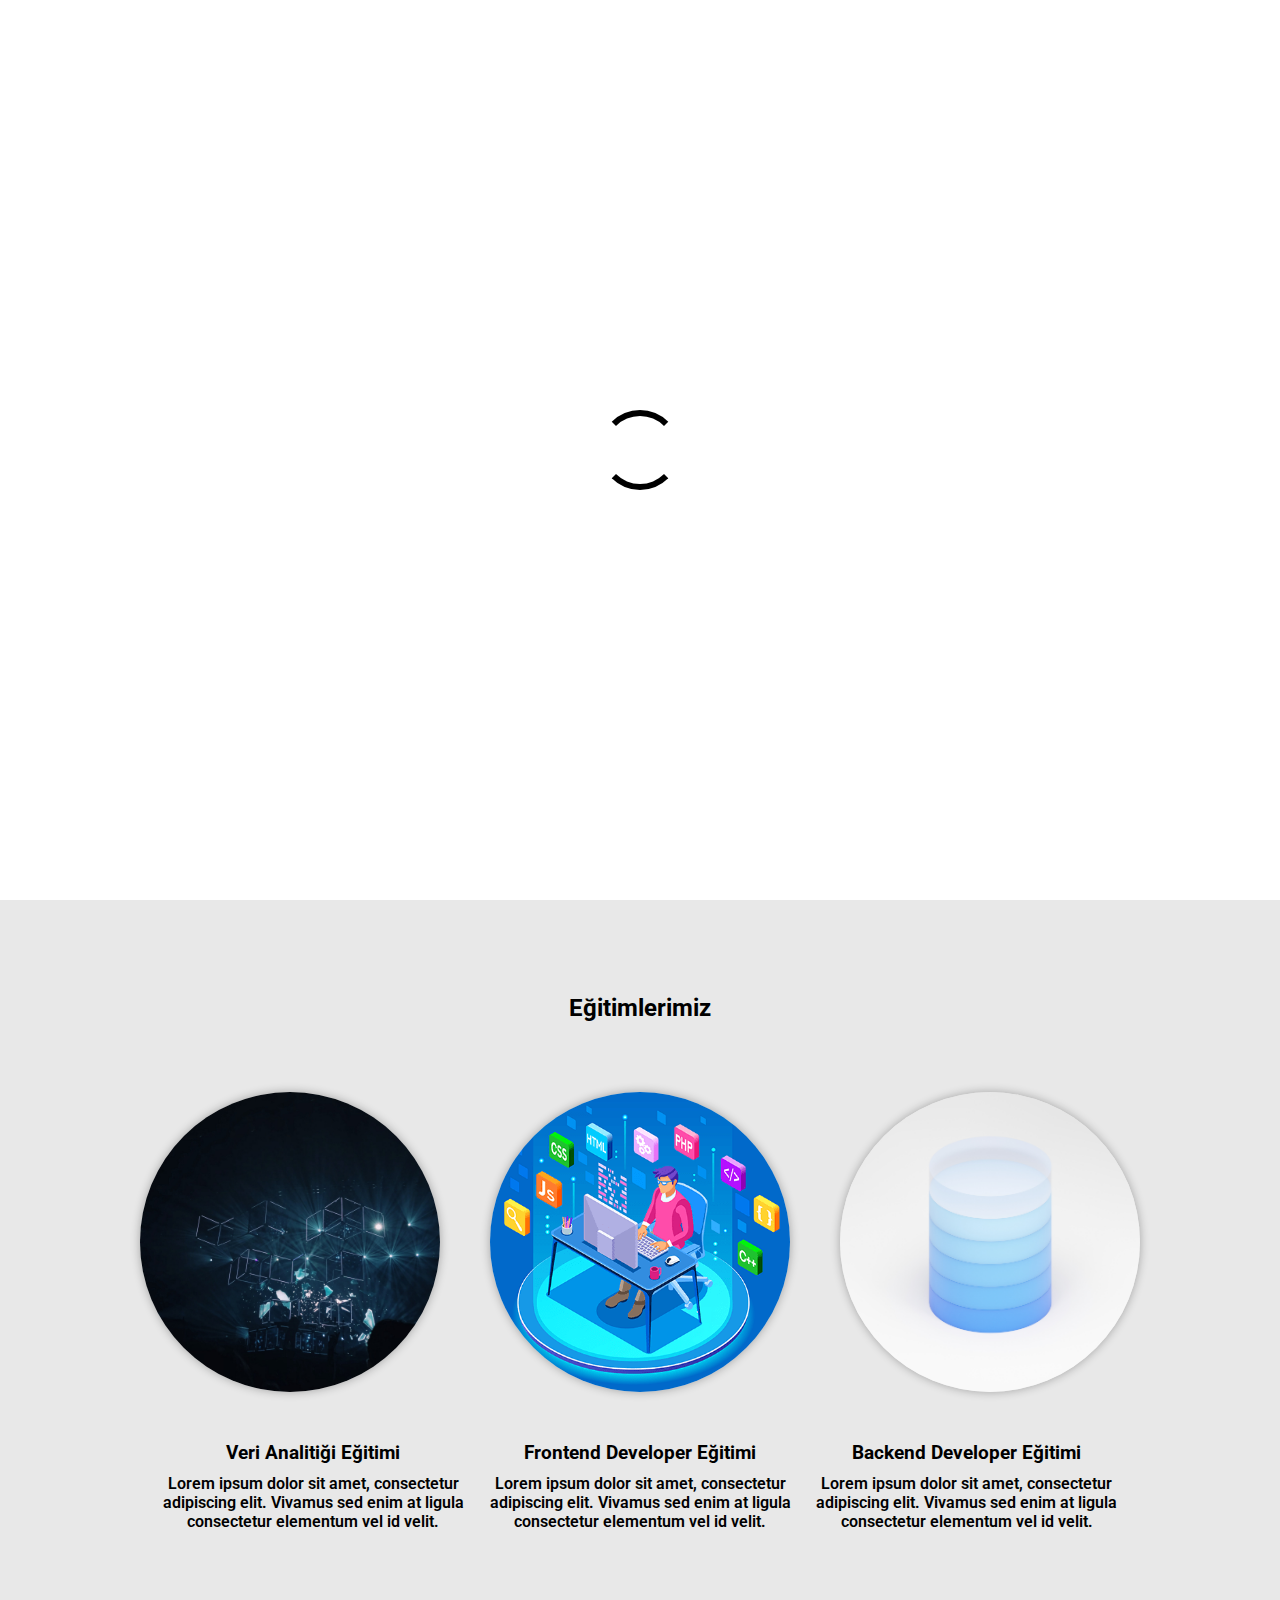
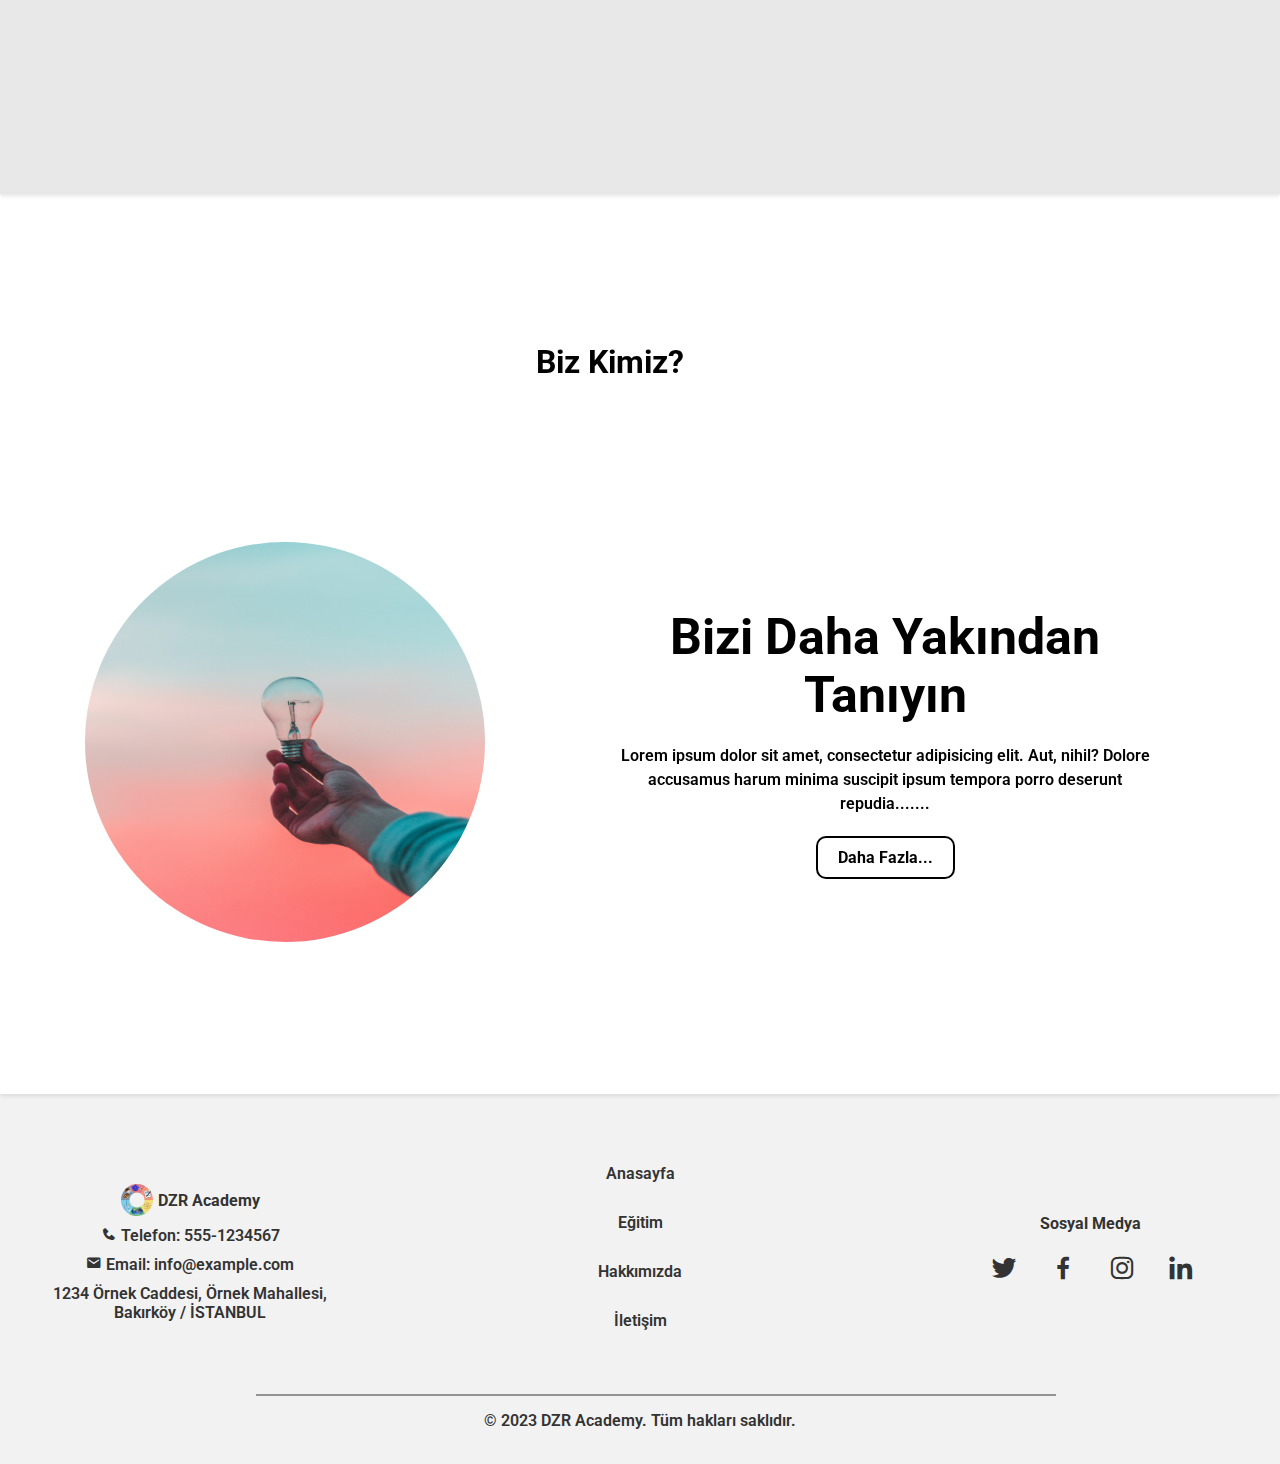
<file: index.html>
<!DOCTYPE html>
<html lang="en">

<head>
    <meta charset="UTF-8">
    <meta http-equiv="X-UA-Compatible" content="IE=edge">
    <meta name="viewport" content="width=device-width, initial-scale=1.0">
    <link rel="stylesheet" href="style.css">
    <link rel="icon" type="image/x-icon" href="img/logo.svg">
    <link href='https://unpkg.com/boxicons@2.1.4/css/boxicons.min.css' rel='stylesheet'>
    <link rel="stylesheet" href="sweetalert2.min.css">

    <title>DZR Academy</title>
</head>

<body>

    <div class="loading">
        <div class="loading-animation"></div>
    </div>

    <div class="content">
        <header>

            <div class="logo">
                <img src="img/logo.svg" alt="">
            </div>

            <nav class="navigation">
                <a href="#home">Anasayfa</a>
                <a href="#educations">Eğitimler</a>
                <a href="#about">Hakkımızda</a>
                <a href="iletisim.html">İletişim</a>
            </nav>


            <div class="buttons">

                <button class="sign-in" onclick="openForm()">Giriş Yap<img src="img/sign-in.svg"></button>

                <div class="form-popup" id="myForm">
                    <form action="#" class="form-container">
                        <img onclick="closeForm()" src="img/close.svg" alt="">
                        <h2>Oturum Aç</h2>
                        <label for="username"><b>Kullanıcı Adı</b></label>
                        <input type="text" id="username" placeholder="Kullanıcı Adınızı Girin" name="username" required>
                        <label for="password"><b>Şifre</b></label>
                        <input type="password" id="password" placeholder="Şifrenizi Girin" name="password" required>
                        <div class="form-buttons">
                            <button type="submit" class="btn login">Giriş Yap</button>
                            <button type="button" class="btn cancel" onclick="closeForm()">Kapat</button>
                        </div>
                        <span class="forgot-password"><a href="#" onclick="closeForm(); openForm2()">Şifremi
                                Unuttum?</a></span>
                        <span>Hesabın Yok Mu?<a class="register" href="#"
                                onclick="closeForm(); openForm1()">Kaydol</a></span>
                    </form>
                </div>

                <button class="sign-up" onclick="openForm1()">Kayıt Ol<img src="img/sign-up.svg"></button>

                <div class="form-popup1" id="myForm1">

                    <form action="/action_page.php" class="form-container">
                        <img onclick="closeForm1()" src="img/close.svg" alt="">
                        <h2>Kayıt Ol</h2>

                        <form action="#" method="POST">
                            <label for="username"><b>Kullanıcı Adı:</b></label>
                            <input type="text" id="username1" name="username" required>

                            <label for="password"><b>Şifre:</b></label>
                            <input type="password" id="password1" name="password" required>

                            <label for="password-confirm"><b>Şifre Tekrar:</b></label>
                            <input type="password" id="password-confirm" name="password-confirm" required>

                            <div class="form-buttons">
                                <button type="submit" class="btn signup">Kayıt Ol</button>
                                <button type="button" class="btn cancel" onclick="closeForm1()">Kapat</button>
                            </div>
                            <p>Zaten üye misin? <a href="#" onclick="closeForm1(); openForm()">Giriş Yap</a>
                            </p>
                        </form>
                    </form>
                </div>

                <div class="form-popup1" id="myForm2">
                    <form action="/action_page.php" class="form-container">
                        <img onclick="closeForm2()" src="img/close.svg" alt="">
                        <h2>Şifre Yenile </h2>

                        <form action="#" method="POST">
                            <label for="username"><b>Kullanıcı Adı:</b></label>
                            <input type="text" id="username2" name="username" required>

                            <label for="password"><b>Şifre:</b></label>
                            <input type="password" id="password2" name="password" required>

                            <label for="password-confirm"><b>Şifre Tekrar:</b></label>
                            <input type="password" id="password-confirm2" name="password-confirm" required>

                            <div class="form-buttons">
                                <button type="submit" class="btn re-password">Yenile</button>
                                <button type="button" class="btn cancel" onclick="closeForm2()">Kapat</button>
                            </div>
                        </form>
                    </form>
                </div>
            </div>
        </header>



        <div id="clock-container">
            <div id="clock"></div>
            <div id="date"></div>
        </div>



        <section id="home">
            <div class="left-side">
                <h2>DZR Akademi'ye Hoş Geldiniz</h2>
                <p>Lorem ipsum dolor sit amet, consectetur adipisicing elit. Aut, nihil? Dolore accusamus harum minima
                    suscipit ipsum tempora porro deserunt repudiandae?</p>
                <a href="#" class="start-buton">Hemen Başla</a>
            </div>
            <div class="right-side">
                <img src="img/coding.svg" alt="">
            </div>
        </section>


        <section class="educate" id="educations">
            <h2>Eğitimlerimiz</h2>
            <div class="educations-container">
                <a href="https://softito.com.tr/egitim/veri-analitigi-online-egitim-surecindedir-pasif" class="egitim">
                    <img class="inspect" src="img/inspection.png" alt="">
                    <img class="background" src="img/data-analytic.jpg" alt="">
                </a>

                <a href="https://softito.com.tr/egitim/frontend-developer-egitimler-tamamlanmistir-pasif"
                    class="egitim">
                    <img class="inspect" src="img/inspection.png" alt="">
                    <img class="background" src="img/frontend.png" alt="">
                </a>

                <a href="https://softito.com.tr/egitim/backend-developer-yuz-yuze-egitim-surecindedir-pasif"
                    class="egitim">
                    <img class="inspect" src="img/inspection.png" alt="">
                    <img class="background" src="img/database.jpg" alt="">
                </a>
            </div>

            <div class="egitim-bilgi">
                <div>
                    <h3>Veri Analitiği Eğitimi</h3>
                    <p>Lorem ipsum dolor sit amet, consectetur adipiscing elit. Vivamus sed enim at ligula consectetur
                        elementum vel id velit.</p>
                </div>
                <div>
                    <h3>Frontend Developer Eğitimi</h3>
                    <p>Lorem ipsum dolor sit amet, consectetur adipiscing elit. Vivamus sed enim at ligula consectetur
                        elementum vel id velit.</p>
                </div>
                <div>
                    <h3>Backend Developer Eğitimi</h3>
                    <p>Lorem ipsum dolor sit amet, consectetur adipiscing elit. Vivamus sed enim at ligula consectetur
                        elementum vel id velit.</p>
                </div>
            </div>
        </section>



        <section id="about">
            <h1 class="about-header">Biz Kimiz?</h1>
            <div class="about-container">

                <div class="left-about">
                    <img src="img/about-bg.jpg" alt="">
                </div>

                <div class="right-about">
                    <h2>Bizi Daha Yakından Tanıyın</h2>
                    <p>Lorem ipsum dolor sit amet, consectetur adipisicing elit. Aut, nihil? Dolore accusamus harum
                        minima
                        suscipit ipsum tempora porro deserunt repudia.......</p>
                    <a href="#" class="start-buton">Daha Fazla...</a>
                </div>
            </div>
        </section>

        <footer>
            <div class="container">

                <div class="sütun">
                    <a href="" class="logo-title">
                        <img src="img/logo.svg" alt="">
                        <h4>DZR Academy</h4>
                    </a>

                    <p><i class='bx bxs-phone'></i> Telefon: 555-1234567</p>
                    <p><i class='bx bxs-envelope'></i> Email: info@example.com</p>

                    <p>1234 Örnek Caddesi, Örnek Mahallesi,
                        Bakırköy / İSTANBUL</p>
                </div>

                <div class="sütun">
                    <ul class="tag">
                        <li><a href="#home" class="scroll-link">Anasayfa</a></li>
                        <li><a href="#educations" class="scroll-link">Eğitim</a></li>
                        <li><a href="#about" class="scroll-link">Hakkımızda</a></li>
                        <li><a href="iletisim.html">İletişim</a></li>
                    </ul>
                </div>


                <div class="sütun">
                    <h4 class="social-title">Sosyal Medya</h4>
                    <ul class="social-media">
                        <a href="https://twitter.com/softitoakademi"><i class='bx bxl-twitter'></i></a>
                        <a href="https://www.facebook.com/softitoakademi"><i class='bx bxl-facebook'></i></a>
                        <a href="https://www.instagram.com/softitoakademi/"><i class='bx bxl-instagram'></i></a>
                        <a href="https://www.linkedin.com/company/softitoakademi/"><i class='bx bxl-linkedin'></i></a>
                    </ul>
                </div>

            </div>
            <hr>
            <div class="copyright">
                <p>&copy; 2023 DZR Academy. Tüm hakları saklıdır.</p>
            </div>
        </footer>

        
        <script src="sweetalert2.min.js"></script>
        <script src="app.js"></script>

    </div>

   



 
</body>



</html>
</file>
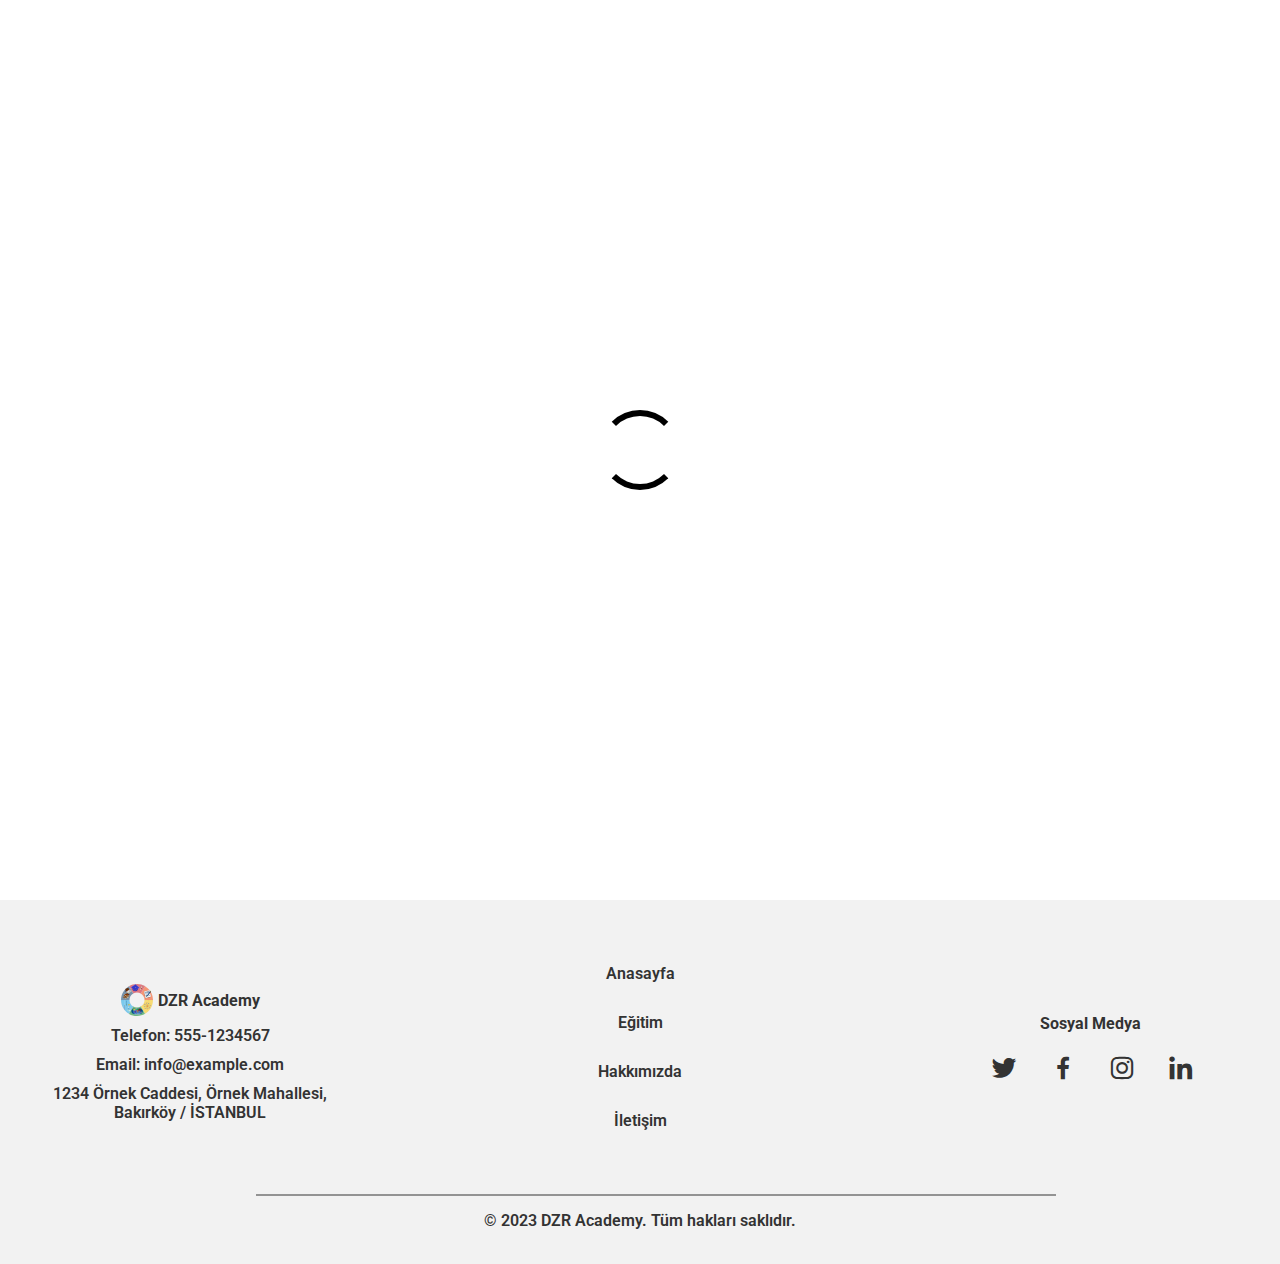
<file: iletisim.html>
<!DOCTYPE html>
<html lang="en">

<head>
    <meta charset="UTF-8">
    <meta http-equiv="X-UA-Compatible" content="IE=edge">
    <meta name="viewport" content="width=device-width, initial-scale=1.0">
    <link rel="stylesheet" href="style.css">
    <link rel="icon" type="image/x-icon" href="img/logo.svg">
    <link href='https://unpkg.com/boxicons@2.1.4/css/boxicons.min.css' rel='stylesheet'>
    <link rel="stylesheet" href="sweetalert2.min.css">
    <script src="sweetalert2.min.js"></script>
    <script>src=""</script>
    <title>DZR Academy</title>
</head>

<body>

    <div class="loading">
        <div class="loading-animation"></div>
    </div>

    <div class="content">
        <header>

            <div class="logo">
                <img src="img/logo.svg" alt="" onclick="refreshPage()">
            </div>

            <nav class="navigation">
                <a href="index.html#home">Anasayfa</a>
                <a href="index.html#educations">Eğitimler</a>
                <a href="index.html#about">Hakkımızda</a>
                <a href="iletisim.html">İletişim</a>

            </nav>


            <div class="buttons">

                <button class="sign-in" onclick="openForm()">Giriş Yap<img src="img/sign-in.svg"></button>

                <div class="form-popup" id="myForm">
                    <form action="#" class="form-container">
                        <img onclick="closeForm()" src="img/close.svg" alt="">
                        <h2>Oturum Aç</h2>
                        <label for="username"><b>Kullanıcı Adı</b></label>
                        <input type="text" id="username" placeholder="Kullanıcı Adınızı Girin" name="username" required>
                        <label for="password"><b>Şifre</b></label>
                        <input type="password" id="password" placeholder="Şifrenizi Girin" name="password" required>
                        <div class="form-buttons">
                            <button type="submit" class="btn login">Giriş Yap</button>
                            <button type="button" class="btn cancel" onclick="closeForm()">Kapat</button>
                        </div>
                        <span class="forgot-password"><a href="#" onclick="closeForm(); openForm2()">Şifremi
                                Unuttum?</a></span>
                        <span>Hesabın Yok Mu?<a class="register" href="#"
                                onclick="closeForm(); openForm1()">Kaydol</a></span>
                    </form>
                </div>

                <button class="sign-up" onclick="openForm1()">Kayıt Ol<img src="img/sign-up.svg"></button>

                <div class="form-popup1" id="myForm1">

                    <form action="/action_page.php" class="form-container">
                        <img onclick="closeForm1()" src="img/close.svg" alt="">
                        <h2>Kayıt Ol</h2>

                        <form action="#" method="POST">
                            <label for="username"><b>Kullanıcı Adı:</b></label>
                            <input type="text" id="username1" name="username" required>

                            <label for="password"><b>Şifre:</b></label>
                            <input type="password" id="password1" name="password" required>

                            <label for="password-confirm"><b>Şifre Tekrar:</b></label>
                            <input type="password" id="password-confirm" name="password-confirm" required>

                            <div class="form-buttons">
                                <button type="submit" class="btn signup">Kayıt Ol</button>
                                <button type="button" class="btn cancel" onclick="closeForm1()">Kapat</button>
                            </div>

                            <p>Zaten üye misin? <a href="#" onclick="closeForm1(); openForm()">Giriş Yap</a>
                            </p>
                        </form>

                    </form>
                </div>

                <div class="form-popup1" id="myForm2">
                    <form action="/action_page.php" class="form-container">
                        <img onclick="closeForm2()" src="img/close.svg" alt="">
                        <h2>Şifre Yenile </h2>

                        <form action="#" method="POST">
                            <label for="username"><b>Kullanıcı Adı:</b></label>
                            <input type="text" id="username2" name="username" required>

                            <label for="password"><b>Şifre:</b></label>
                            <input type="password" id="password2" name="password" required>

                            <label for="password-confirm"><b>Şifre Tekrar:</b></label>
                            <input type="password" id="password-confirm2" name="password-confirm" required>

                            <div class="form-buttons">
                                <button type="submit" class="btn re-password">Yenile</button>
                                <button type="button" class="btn cancel" onclick="closeForm2()">Kapat</button>
                            </div>


                        </form>

                    </form>
                </div>



            </div>




        </header>

        <div id="clock-container">
            <div id="clock"></div>
            <div id="date"></div>
        </div>




        <section class="contact">
            <div class="left-contact-side">
                <label for="name">Adınız:</label>
                <input type="text" id="name" name="name" required>

                <label for="email">Email:</label>
                <input type="email" id="email" name="email" required>

                <label for="message">Mesajınız:</label>
                <textarea id="message" name="message" required></textarea>

                <button type="submit" class="sent">Gönder</button>
            </div>
            <div class="right-contact-side">
                <div class="right-contact-side">
                    <img src="img/contact-bg.svg" alt="">
                </div>
            </div>

        </section>




        <footer>
            <div class="container">

                <div class="sütun">
                    <a href="index.html" class="logo-title">

                        <img src="img/logo.svg">
                        <h4>DZR Academy</h4>

                    </a>

                    <p>Telefon: 555-1234567</p>
                    <p>Email: info@example.com</p>

                    <p>1234 Örnek Caddesi, Örnek Mahallesi,
                        Bakırköy / İSTANBUL</p>
                </div>

                <div class="sütun">
                    <ul class="tag">
                        <li><a href="index.html#home">Anasayfa</a></li>
                        <li><a href="index.html#educations">Eğitim</a></li>
                        <li><a href="index.html#about">Hakkımızda</a></li>
                        <li><a href="iletisim.html" class=>İletişim</a></li>
                    </ul>
                </div>


                <div class="sütun">
                    <h4 class="social-title">Sosyal Medya</h4>
                    <ul class="social-media">
                        <a href="https://twitter.com/softitoakademi"><i class='bx bxl-twitter'></i></a>
                        <a href="https://www.facebook.com/softitoakademi"><i class='bx bxl-facebook'></i></a>
                        <a href="https://www.instagram.com/softitoakademi/"><i class='bx bxl-instagram'></i></a>
                        <a href="https://www.linkedin.com/company/softitoakademi/"><i class='bx bxl-linkedin'></i></a>
                    </ul>
                </div>

            </div>

            <hr>
            <div class="copyright">
                <p>&copy; 2023 DZR Academy. Tüm hakları saklıdır.</p>
            </div>

        </footer>


        
    </div>

    <script src="sweetalert2.min.js"></script>
        <script src="app.js"></script>
        
</body>



</html>
</file>
<file: style.css>
@import url('https://fonts.googleapis.com/css2?family=Roboto:wght@400;500;700&display=swap');


* {
    padding: 0;
    margin: 0;
    list-style: none;
    border: none;
    text-decoration: none;
    box-sizing: border-box;
    -webkit-overflow-scrolling: touch;
    font-family: 'Roboto', sans-serif;
}



section {
    height: 100vh;
    box-shadow: 0 2px 4px rgba(0, 0, 0, 0.1);
}

.loading {
    display: flex;
    justify-content: center;
    align-items: center;
    position: fixed;
    top: 0;
    left: 0;
    width: 100%;
    height: 100%;
    background-color: #fff;
    z-index: 9999;
}

.loading-animation {
    width: 80px;
    height: 80px;
    border-radius: 50%;
    border: 6px solid #000;
    border-color: #000 transparent #000 transparent;
    animation: loading-spin 1.2s linear infinite;
}

@keyframes loading-spin {
    0% {
        transform: rotate(0deg);
    }

    100% {
        transform: rotate(360deg);
    }
}


header {
    position: sticky;
    top: 0;
    left: 0;
    z-index: 999;
    display: flex;
    justify-content: space-between;
    align-items: center;
    padding: 1rem;
    padding-left: 60px;
    padding-right: 60px;
    background-color: #f2f2f2;
    box-shadow: 0 2px 4px rgba(0, 0, 0, 0.1);
}

.logo img {
    background-color: transparent;
    cursor: pointer;
    height: 3rem;
    transition: opacity 0.5s ease-in-out;
}


.navigation {
    justify-content: center;
    text-align: center;
    align-items: center;
    display: flex;
    list-style: none;
    margin: 0;
    padding: 0;

}

nav a {

    position: relative;
    margin-right: 1rem;
    text-decoration: none;
    color: #333;
    padding: 10px;
    font-weight: 600;
}

nav a:hover {
    color: #000;
}


nav a::after {
    content: '';
    display: block;
    background: #000;
    font-weight: 600;
    width: 100%;
    height: 3px;
    transform-origin: right;
    transform: scaleX(0);
    transition: transform 0.5s;
}

nav a:hover::after {
    transform-origin: left;
    transform: scaleX(1);
}


.buttons {

    display: flex;
    justify-content: center;
    align-items: center;
}


.buttons button {
    display: flex;
    align-items: center;
    justify-content: center;
    padding: 10px;
    border: none;
    border-radius: 5px;
    cursor: pointer;
    margin-left: 16px;
    background-color: #f2f2f2;
    text-decoration: none;
    border-radius: 10px;
    color: #000;
    font-weight: bold;
    border: 2px solid #000;
    font-size: 16px;
}

.buttons button:hover {
    background-color: #000;
    color: #fff;
    border: 2px solid #000;
    box-shadow: 0 0 5px rgba(0, 0, 0, 0.3);
    transition: background-color 0.3s, color 0.3s, border-color 0.3s, box-shadow 0.3s;
}

.buttons button img {
    font-weight: 600;
    margin-left: 5px;
    height: 20px;
    width: 20px;
}

.buttons button:hover img {
    filter: invert(1);
}



.form-popup {
    display: none;
    position: fixed;
    z-index: 99;
    left: 0;
    top: 0;
    width: 100%;
    height: 100%;
    overflow: hidden;
    background-color: rgba(0, 0, 0, 0.4);
    backdrop-filter: blur(5px);
    -webkit-backdrop-filter: blur(5px);
    transition: opacity 0.5s;
}


.form-popup h2 {
    text-align: center;
    margin-bottom: 20px;
}

.form-container {
    background-color: #fefefe;
    margin: 10% auto;
    padding: 20px;
    border: 1px solid #888;
    width: 30%;
    max-width: 500px;
    border-radius: 5px;
}

.form-container img {
    left: 340px;
    align-items: center;
    text-align: center;
    width: 25px;
    height: 25px;
    position: relative;
    font-size: 30px;
    display: inline-block;
    border-radius: 50%;
    border: none;
    background-color: transparent;
    cursor: pointer;

}



.form-container input[type=text],
.form-container input[type=password] {
    width: 100%;
    padding: 12px 20px;
    margin: 8px 0;
    display: inline-block;
    border: 1px solid #ccc;
    box-sizing: border-box;
    border-radius: 4px;
}



.form-container .btn {
    display: flex;
    margin-top: 10px;
    margin-right: 10px;
    background-color: transparent;
    color: #000;
    padding: 12px 20px;
    border: 1px solid #000;
    cursor: pointer;
    width: 100%;
    border-radius: 10px;
    margin-bottom: 10px;
}



.form-container .login:hover {
    background-color: #2fff00;
    color: #f2f2f2;
    border: 1px solid #00ff08;
}


.form-container .cancel {
    background-color: transparent;
    border: 1px solid #000;
    color: #000;
}

.form-container .cancel:hover {
    background-color: #ff1100;
    color: #f2f2f2;
    border: 1px solid #ff1100;
}

span {
    padding: 14px;
    justify-content: space-between;
    text-align: center;
    align-items: center;
}

.register {
    padding-left: 2px;
    color: #333;
    text-decoration: underline;
}

.register:hover {
    color: #000;

}

.forgot-password a {
    color: #333;
    text-decoration: underline;
}

.forgot-password a:hover {
    color: #000;
}

.form-buttons {
    display: flex;
    justify-content: space-between;
    align-items: center;
    margin-bottom: 10px;
}

.form-popup1 {
    display: none;
    position: fixed;
    z-index: 1;
    left: 0;
    top: 0;
    width: 100%;
    height: 100%;
    overflow: hidden;
    background-color: rgba(0, 0, 0, 0.4);
    backdrop-filter: blur(5px);
    -webkit-backdrop-filter: blur(5px);
    transition: visibility 0s, opacity 0.3s ease-in-out;
}

.form-popup1 h2 {
    text-align: center;
    margin-bottom: 20px;
}


.form-container p {
    margin-top: 10px;
    color: #333;
    text-align: center;
}

p {
    font-weight: 600;
}

p a {
    color: #333;
    text-decoration: underline;
}

p a:hover {
    color: #000;
}

.form-container .btn.signup:hover {
    background-color: #1f1249;
    color: #f2f2f2;
    border: 1px solid #1f1249;
}

.form-container .btn.re-password:hover {
    background-color: #000;
    color: #f2f2f2;
    border: 1px solid #000;
}

#clock-container {
    position: fixed;
    bottom: 20px;
    right: 20px;
    background-color: transparent;
    padding: 10px;
    border-radius: 5px;
    box-shadow: 0px 0px 2px 2px rgba(0, 0, 0, 0.1);
}

#clock {
    font-size: 18px;
}

#date {
    font-size: 14px;
    color: #888;
}


#home {
    position: relative;
    margin-top: -90px;
    display: flex;
    justify-content: center;
    align-items: center;
    text-align: center;
    padding-left: 60px;
    padding-right: 60px;
    width: 100%;
}

.left-side {
    margin-top: 7rem;
    flex: 1;
    margin-left: 100px;
}

.left-side h2 {
    font-size: 50px;
    margin-bottom: 20px;
}

.left-side p {
    font-size: 16px;
    line-height: 1.5;
    margin-bottom: 20px;

}

.start-buton {
    display: inline-block;
    padding: 10px 20px;
    background-color: #f2f2f2;
    text-decoration: none;
    border-radius: 10px;
    color: #000;
    font-weight: bold;
    border: 2px solid #000;
    transition: background-color 0.3s, color 0.3s, border-color 0.3s, box-shadow 0.3s;
}

.start-buton:hover {
    background-color: #000;
    color: #fff;
    border: 2px solid #000;
    box-shadow: 0 0 5px rgba(0, 0, 0, 0.3);
}

.right-side {
    margin-top: 7rem;
    flex: 1;
    text-align: right;
}

.right-side img {
    width: 300px;
    margin-right: 100px;
}

#educations {
    padding: 100px;
    justify-content: center;
    align-items: center;
    text-align: center;
    width: 100%;
}

.educate {
    background-color: #e8e8e8
}

#educations h2 {
    text-align: center;
    margin-bottom: 30px;
}

.educations-container {
    margin-top: 70px;
    display: flex;
    justify-content: center;
    align-items: center;
    text-align: center;
    flex-wrap: wrap;
    gap: 50px;
}

.egitim {
    align-items: center;
    justify-content: center;
    text-align: center;
    position: relative;
    display: block;
    width: 300px;
    height: 300px;
    overflow: hidden;
    border-radius: 50%;
    box-shadow: 0px 0px 10px rgba(0, 0, 0, 0.3);
    transition: all 0.3s ease;
}


.inspect {
    position: absolute;
    top: 50%;
    left: 45%;
    transform: translate(-0%, -50%);
    opacity: 0;
    transition: transform 0.5s, opacity 0.5s;
    width: 50px;
    height: 50px;
    filter: invert(1);
    z-index: 1;

}

.egitim:hover {
    box-shadow: 0px 0px 20px rgba(0, 0, 0, 0.6);
}

.egitim:hover .inspect {
    transform: translate(0%, -50%) scale(1.2);
    filter: invert(1);
    opacity: 1;
}


.egitim .background {
    position: absolute;
    top: 0;
    left: 0;
    width: 100%;
    height: 100%;
    object-fit: cover;
    transition: all 0.3s ease;
}

.egitim:hover img {
    filter: brightness(30%);
}

.egitim-bilgi {
    padding: 50px;
    display: flex;
    justify-content: center;
    align-items: center;
    text-align: center;
}

.egitim-bilgi h3 {
    margin-bottom: 10px;
}


#about {
    position: relative;
    display: grid;
    justify-content: center;
    align-items: center;
    text-align: center;
    width: 100%;
    padding-right: 120px;
    padding-left: 60px;
}

#about .about-header {
    text-align: center;
    margin-top: 100px;

}

.about-container {
    display: flex;
    justify-content: center;
    align-items: center;
    text-align: center;
    flex-wrap: wrap;
    margin-bottom: 100px;

}

.right-about {
    margin-top: 4rem;
    flex: 1;
}

.right-about h2 {
    font-size: 50px;
    margin-bottom: 20px;
}

.right-about p {
    font-size: 16px;
    line-height: 1.5;
    margin-bottom: 20px;

}

.start-buton {
    display: inline-block;
    padding: 10px 20px;
    background-color: transparent;
    text-decoration: none;
    border-radius: 10px;
    color: #000;
    font-weight: bold;
    border: 2px solid #000;
    transition: background-color 0.3s, color 0.3s, border-color 0.3s, box-shadow 0.3s;
}

.start-buton:hover {
    background-color: #000;
    color: #fff;
    border: 2px solid #000;
    box-shadow: 0 0 5px rgba(0, 0, 0, 0.3);
}

.left-about {
    margin-top: 4rem;
    flex: 1;

}

.left-about img {
    width: 400px;
    height: 400px;
    border-radius: 50%;
    margin-right: 100px;
}

footer {
    height: 370px;
    background-color: #f2f2f2;
    width: 100%;
    justify-content: center;
}



.container {
    max-width: 1200px;
    margin: 0 auto;
    display: flex;
    justify-content: space-between;
    align-items: center;
    text-align: center;
}

span {
    color: #333;
    font-weight: 600;
}

.sütun {
    color: #333;
    font-weight: 600;
    margin-top: 50px;
    width: 300px;
    height: 250px;
    justify-content: center;
    align-items: center;
    text-align: center;

}

hr {
    margin-left: 20%;
    width: 800px;
    border: 1px solid #333;
    opacity: 50%;
}

.copyright {
    margin-top: 15px;
    text-align: center;
    color: #333;
}

.logo-title {
    margin-left: 77px;
    margin-right: 77px;
    display: flex;
    justify-content: center;
    align-items: center;
    text-align: center;
    margin-top: 40px;
    margin-bottom: 10px;
    gap: 5px;
}

.logo-title img {
    width: 32px;
    height: 32px;
}

.logo-title h4 {
    color: #333;
}

.logo-title:hover h4 {
    color: #000000;
    transition: background-color 0.3s, color 0.3s, border-color 0.3s, box-shadow 0.3s;

}


.sütun p {
    margin-bottom: 10px;
    color: #333;
}


.sütun .tag li {
    margin-top: 20px;
    margin-bottom: 30px;
}

.sütun .tag li a {
    color: #333;
}

.sütun .tag li a:hover {
    color: #000000;
    margin-bottom: 20px;
    transition: background-color 0.3s, color 0.3s, border-color 0.3s, box-shadow 0.3s;

}



.sütun .social-title {
    margin-top: 70px;
    margin-bottom: 10px;
}

.social-media a {
    text-align: center;
    justify-content: center;
    align-items: center;
    margin-left: 5px;
    padding: 10px 10px 5px 10px;
    margin-top: 20px;
    background-color: transparent;
    color: #333;
    font-size: 30px;
    border-radius: 50%;
    width: 60px;
    height: 60px;

}

.sütun .social-media {
    margin-top: 20px;

}

.social-media i {
    color: #333;

}

.social-media a:hover {
    background-color: #000;
    box-shadow: 0 0 5px rgba(0, 0, 0, 0.3);
    transition: background-color 0.3s, color 0.3s, border-color 0.3s, box-shadow 0.3s;
}

.social-media a:hover i {
    color: #fff;

}


.contact {
    height: 90vh;
    position: relative;
    display: flex;
    justify-content: space-between;
    align-items: center;
    padding-left: 60px;
    padding-right: 120px;
    width: 100%;
}


.contact .left-contact-side {
    height: 420px;
    width: 600px;
    padding-left: 120px;

}

.left-contact-side label {
    margin-top: 5px;
    display: block;
    margin-bottom: 5px;
    font-weight: bold;
}

.left-contact-side input,
.left-contact-side textarea {
    width: 100%;
    padding: 10px;
    margin-bottom: 10px;
    border: 1px solid #ccc;
    border-radius: 5px;
    resize: none;
}

.left-contact-side textarea {
    width: 100%;
    height: 150px;
}

.left-contact-side button {
    margin-left: 350px;
    margin-top: 5px;
    font-size: 20px;
    font-weight: 600;
    background-color: transparent;
    color: #000;
    padding: 10px 20px;
    border: 2px solid #000;
    border-radius: 10px;
    cursor: pointer;
}

.left-contact-side button:hover {
    background-color: #000000;
    border: 2px solid #000;
    color: #fff;
    box-shadow: 0 0 5px rgba(0, 0, 0, 0.3);
    transition: background-color 0.3s, color 0.3s, border-color 0.3s, box-shadow 0.3s;

}

.right-contact-side img {
    width: 400px;
    margin-right: 50px;
}
</file>
